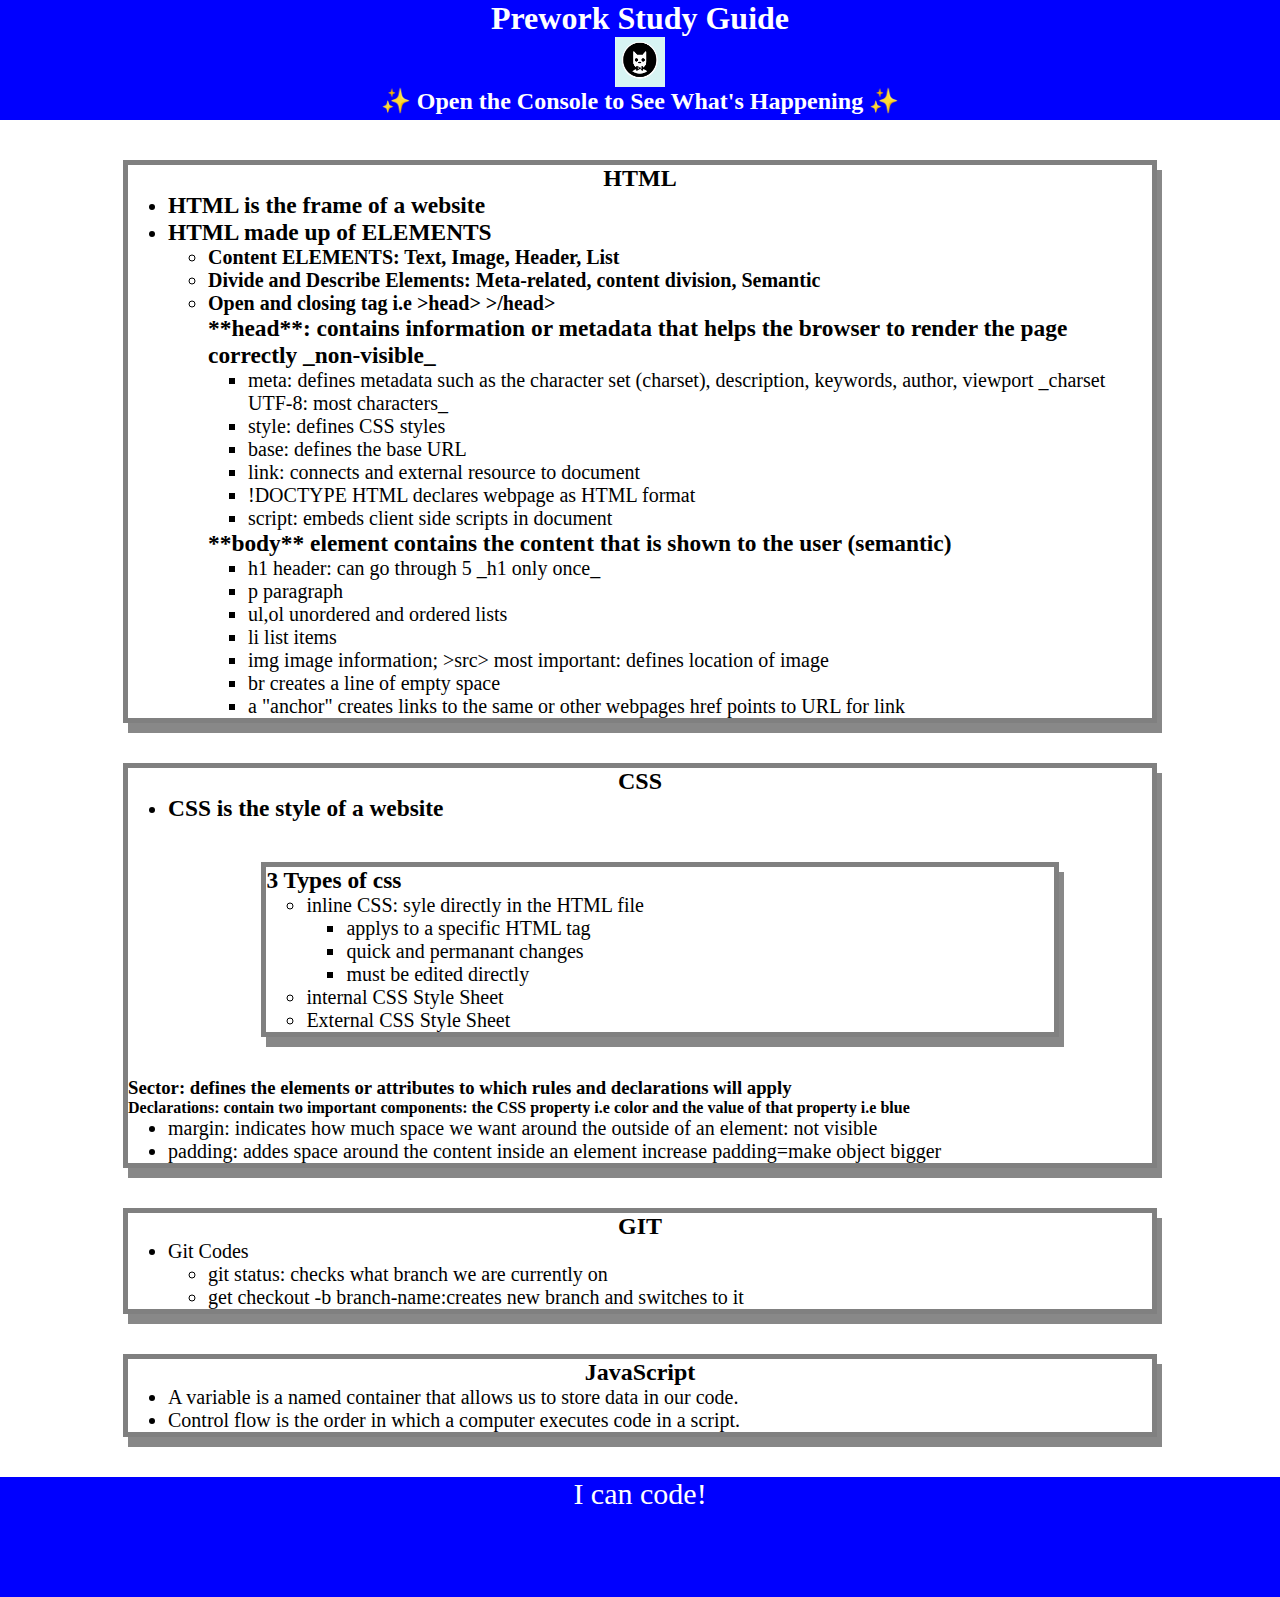
<file: index.html>
<!DOCTYPE html>
<html lang="en">
  <head>
    <meta charset="UTF-8" />
    <meta http-equiv="X-UA-Compatible" content="IE=edge" />
    <meta name="viewport" content="width=device-width, initial-scale=1.0" />
    <link rel="stylesheet" href="./assets/style.css">
    <title>Prework Study Guide</title>
  </head>
  <body>
    <header id="top">
      <h1>Prework Study Guide</h1>
      <img src="./assets/bowtie-cat.png" alt="Profile image of cat wearing a bow tie." />
      <h2>✨ Open the Console to See What's Happening ✨</h2>
    </header>
    <main>
      <section class="card" id="html-section">
        <h2> HTML</h2>
        <ul>
          <li> 
            <h3> HTML is the frame of a website</h3> </li>

           <li>
            <h3> HTML made up of ELEMENTS</h3> </li>
            <ul>
            <li><h4> Content ELEMENTS: Text, Image, Header, List</h4></li>
            <li><h4> Divide and Describe Elements: Meta-related, content division, Semantic</h4></li>
            <li><h4> Open and closing tag i.e >head> >/head></h4></li>
            
          
            
            <h3> **head**: contains information or metadata that helps the browser to render the page correctly _non-visible_</h3>
            
            <ul>
            <li> meta: defines metadata such as the character set (charset), description, keywords, author, viewport _charset UTF-8: most characters_</li>
            <li> style: defines CSS styles </li>
            <li> base: defines the base URL</li>
            <li> link: connects and external resource to document</li>
            <li> !DOCTYPE HTML declares webpage as HTML format</li>
            <li> script: embeds client side scripts in document</li>
            </ul>
            
          
            <h3> **body** element contains the content that is shown to the user (semantic)</h3>
            
            <ul>
            <li> h1 header: can go through 5 _h1 only once_</li>
            <li> p paragraph</li>
            <li> ul,ol unordered and ordered lists</li>
            <li> li  list items</li>
            <li> img image information; >src> most important: defines location of image</li>
            <li> br creates a line of empty space</li>
            <li> a "anchor" creates links to the same or other webpages
             href points to URL for link</li>
            </ul>
  
          </li>
        </ul>

      </section>
      <section class="card" id="css-section">
        <h2> CSS</h2>
        <ul>
          <li>
            <h3> CSS is the style of a website</h3>
            <section class="card" id="css-section-3types">
          <h3> 3 Types of css</h3>
        <ul>
          <li> inline CSS: syle directly in the HTML file
              <ul>
                <li> applys to a specific HTML tag</li>
                <li> quick and permanant changes</li>
                <li> must be edited directly</li>
              </ul>
          </li>
          <li> internal CSS Style Sheet</li>
          <li> External CSS Style Sheet</li>
        </section>

        </ul> 
          <h3> Sector: defines the elements or attributes to which rules and declarations will apply</h3>
          <h4> Declarations: contain two important components: the CSS property i.e color and the value of that property i.e blue</h4>
          <ul>
            <li> margin: indicates how much space we want around the outside of an element: not visible</li>
            <li> padding: addes space around the content inside an element increase padding=make object bigger</li>
          </ul>
           </li>
        </ul>

      </section>
      <section class="card" id="git-section">
        <h2> GIT</h2>
        <ul>
          <li> Git Codes</li>
          <ul> 
            <li> git status: checks what branch we are currently on</li>
            <li> get checkout -b branch-name:creates new branch and switches to it</li>
          </ul>
        </ul>

      </section>
      <section class="card" id="JavaScript-section">
        <h2> JavaScript</h2>
        <ul>
          <li>A variable is a named container that allows us to store data in our code.</li>
          <li>Control flow is the order in which a computer executes code in a script.</li>
        </ul>

      </section>
    </main>

    <footer>
      <p>I can code!</p>
    </footer>
    <script src="./assets/script.js"></script>
  </body>
</html>
</file>
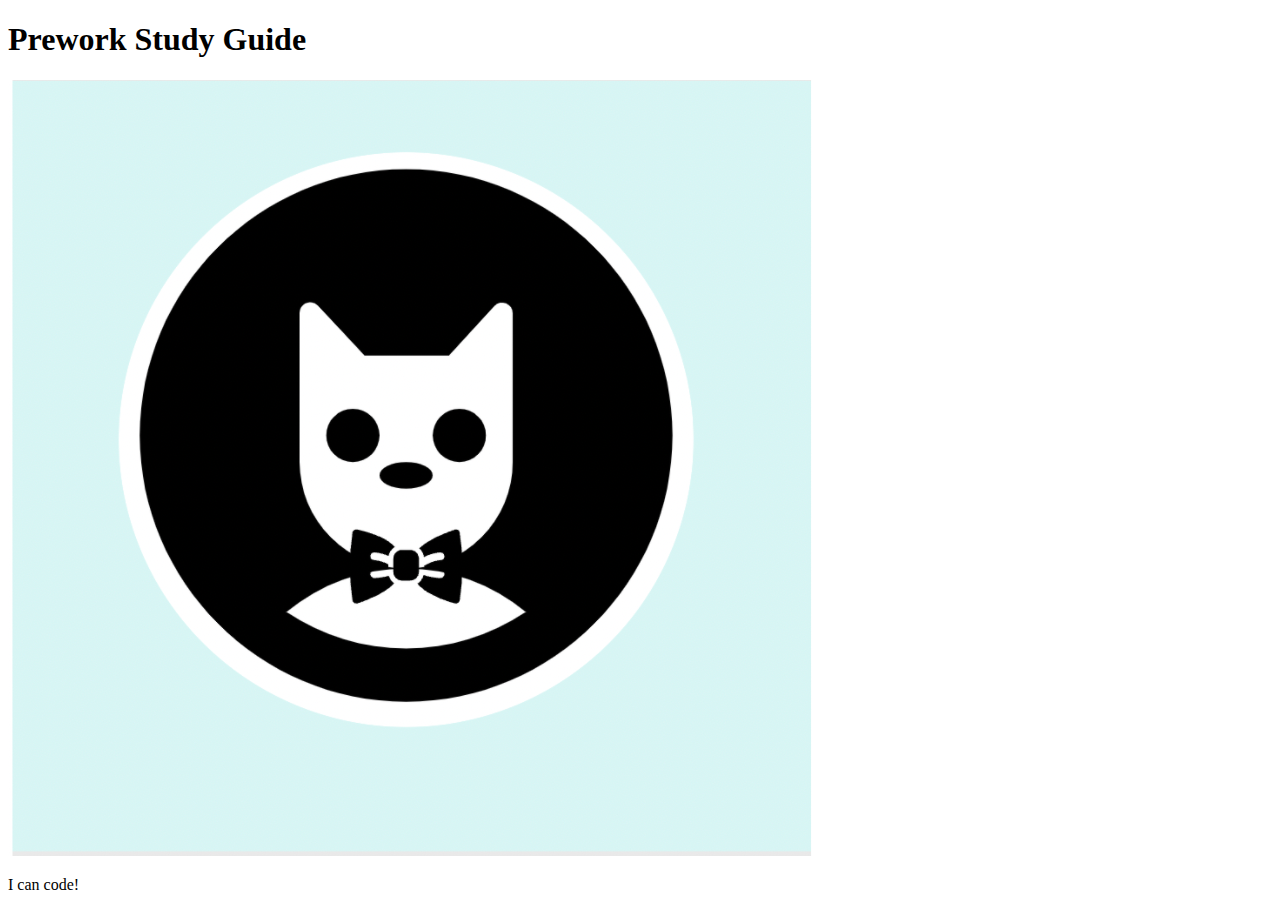
<file: prework-study-guide/index.html>
<!DOCTYPE html>
<html lang="en">
  <head>
    <meta charset="UTF-8" />
    <meta http-equiv="X-UA-Compatible" content="IE=edge" />
    <meta name="viewport" content="width=device-width, initial-scale=1.0" />
    <title>Prework Study Guide</title>
  </head>
  <body>
    <header id="header">
      <h1>Prework Study Guide</h1>
      <img src="./assets/bowtie-cat.png" alt="Profile image of cat wearing a bow tie." />
    </header>
    <main>
      <!-- Student code goes here -->
    </main>

    <footer>
      <p>I can code!</p>
    </footer>
  </body>
</html>
</file>
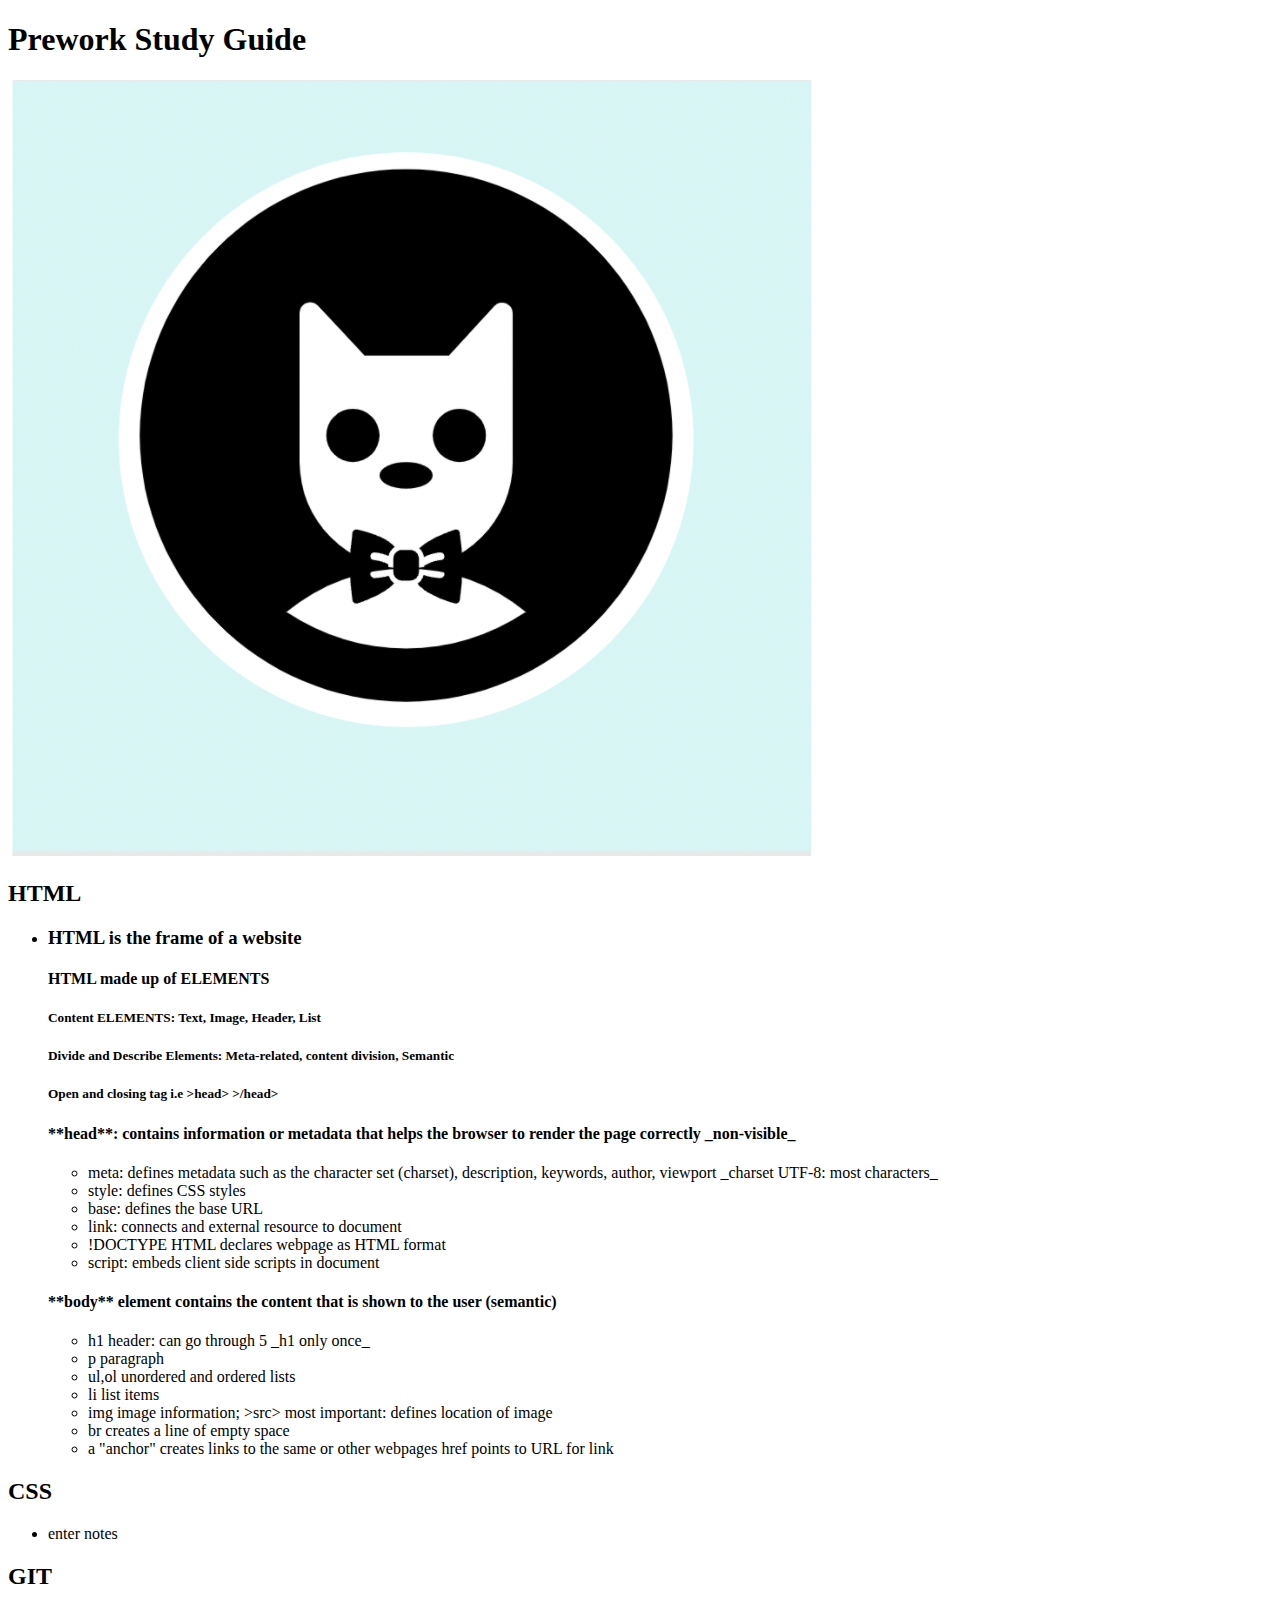
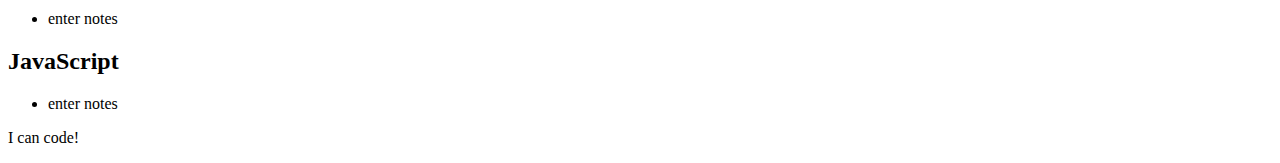
<file: indexv1.html>
<!DOCTYPE html>
<html lang="en">
  <head>
    <meta charset="UTF-8" />
    <meta http-equiv="X-UA-Compatible" content="IE=edge" />
    <meta name="viewport" content="width=device-width, initial-scale=1.0" />
    <title>Prework Study Guide</title>
  </head>
  <body>
    <header id="top">
      <h1>Prework Study Guide</h1>
      <img src="./assets/bowtie-cat.png" alt="Profile image of cat wearing a bow tie." />
    </header>
    <main>
      <section class="card" id="html-section">
        <h2> HTML</h2>
        <ul>
          <li> 
            <h3> HTML is the frame of a website</h3>

            <h4> HTML made up of ELEMENTS</h4>
            
            <h5> Content ELEMENTS: Text, Image, Header, List</h5>
            <h5> Divide and Describe Elements: Meta-related, content division, Semantic</h5>
            <h5> Open and closing tag i.e >head> >/head></h5>
            
            <section class="card" id="html-section-head">
            
            <h4> **head**: contains information or metadata that helps the browser to render the page correctly _non-visible_</h4>
            
            <ul>
            <li> meta: defines metadata such as the character set (charset), description, keywords, author, viewport _charset UTF-8: most characters_</li>
            <li> style: defines CSS styles </li>
            <li> base: defines the base URL</li>
            <li> link: connects and external resource to document</li>
            <li> !DOCTYPE HTML declares webpage as HTML format</li>
            <li> script: embeds client side scripts in document</li>
            </ul>
            
            <section class="card" id="html-section-body">
            <h4> **body** element contains the content that is shown to the user (semantic)</h4>
            
            <ul>
            <li> h1 header: can go through 5 _h1 only once_</li>
            <li> p paragraph</li>
            <li> ul,ol unordered and ordered lists</li>
            <li> li  list items</li>
            <li> img image information; >src> most important: defines location of image</li>
            <li> br creates a line of empty space</li>
            <li> a "anchor" creates links to the same or other webpages
             href points to URL for link</li>
            </ul>
  
          </li>
        </ul>

      </section>
      <section class="card" id="css-section">
        <h2> CSS</h2>
        <ul>
          <li> enter notes</li>
        </ul>

      </section>
      <section class="card" id="git-section">
        <h2> GIT</h2>
        <ul>
          <li> enter notes</li>
        </ul>

      </section>
      <section class="card" id="JavaScript-section">
        <h2> JavaScript</h2>
        <ul>
          <li> enter notes</li>
        </ul>

      </section>
    </main>

    <footer>
      <p>I can code!</p>
    </footer>
  </body>
</html>
</file>
<file: assets/style.css>
* {
    margin: 0;
    padding: 0;
}
header,
footer {
    width: 100%;
    height: 120px;
    background-color: blue;
    color: white;
}

h1,
h2 {
    text-align: center;
}

img {
    display: block;
    height: 50px;
    width: 50px;
    margin-left: auto;
    margin-right: auto;
}

ul {
    padding-left: 40px;
    font-size: 20px;
}

p {
    text-align: center;
    font-size: 30px;
  }
  
  .card {
    width: 80%;
    margin: 40px auto;
    border: 5px solid gray;
    box-shadow: 5px 10px #888888;
  }
</file>
